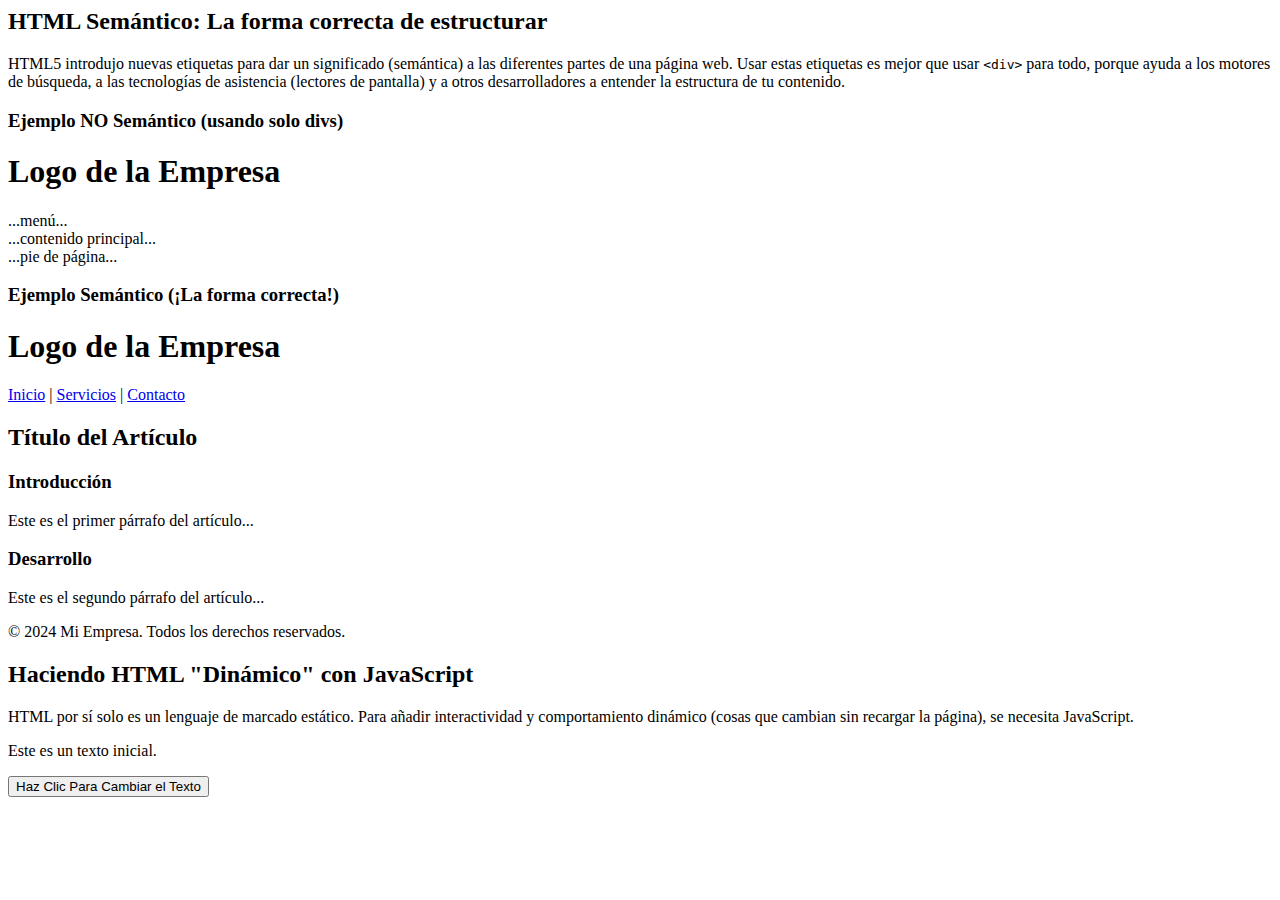
<file: 6. Semantico.html>
<!-- ======================================================================= -->
  <!-- SECCIÓN 6: HTML SEMÁNTICO Y DINÁMICO                                    -->
  <!-- ======================================================================= -->

  <h2>HTML Semántico: La forma correcta de estructurar</h2>
  <p>
    HTML5 introdujo nuevas etiquetas para dar un significado (semántica) a las diferentes partes de una página web. Usar estas etiquetas es mejor que usar <code>&lt;div&gt;</code> para todo, porque ayuda a los motores de búsqueda, a las tecnologías de asistencia (lectores de pantalla) y a otros desarrolladores a entender la estructura de tu contenido.
  </p>

  <!-- 30. <div>: Es la etiqueta de bloque más genérica. Es un "divisor" o contenedor sin
       ningún significado semántico. Se usa para agrupar elementos y aplicarles estilos CSS
       o para manipulación con JavaScript. Es el bloque de construcción fundamental. -->

  <div class="non-semantic-example">
    <h3>Ejemplo NO Semántico (usando solo divs)</h3>
    <div class="header">
      <h1>Logo de la Empresa</h1>
      <div class="nav">...menú...</div>
    </div>
    <div class="main-content">
      <div class="article">...contenido principal...</div>
    </div>
    <div class="footer">...pie de página...</div>
  </div>

  <!-- Etiquetas Semánticas como <header>, <nav>, <main>, <article>, <section>, <aside>, <footer> -->
  <div class="semantic-example">
    <h3>Ejemplo Semántico (¡La forma correcta!)</h3>
    
    <!-- <header>: Representa el encabezado de una página o sección. Suele contener el logo,
         título principal y la navegación. -->
    <header>
      <h1>Logo de la Empresa</h1>
      <!-- <nav>: Representa una sección de enlaces de navegación. -->
      <nav>
        <a href="#">Inicio</a> | <a href="#">Servicios</a> | <a href="#">Contacto</a>
      </nav>
    </header>

    <!-- <main>: Representa el contenido principal y único del <body>. Solo debe haber uno por página. -->
    <main>
      <!-- <article>: Representa un contenido independiente y autocontenido (p. ej., un post de blog,
           un artículo de noticias, un comentario). -->
      <article>
        <h2>Título del Artículo</h2>
        <!-- <section>: Representa una sección genérica de un documento. Agrupa contenido temáticamente. -->
        <section>
          <h3>Introducción</h3>
          <p>Este es el primer párrafo del artículo...</p>
        </section>
        <section>
          <h3>Desarrollo</h3>
          <p>Este es el segundo párrafo del artículo...</p>
        </section>
      </article>
    </main>

    <!-- <footer>: Representa el pie de página de una página o sección. Suele contener
         información de copyright, enlaces a redes sociales, etc. -->
    <footer>
      <p>&copy; 2024 Mi Empresa. Todos los derechos reservados.</p>
    </footer>
  </div>

  <h2>Haciendo HTML "Dinámico" con JavaScript</h2>
  <p>
    HTML por sí solo es un lenguaje de marcado estático. Para añadir interactividad y comportamiento dinámico (cosas que cambian sin recargar la página), se necesita JavaScript.
  </p>
  
  <p id="parrafo-dinamico">Este es un texto inicial.</p>
  <button onclick="cambiarTexto()">Haz Clic Para Cambiar el Texto</button>

  <!-- <script>: Se usa para incrustar o referenciar código JavaScript. -->
  <script>
    // Esta función de JavaScript se ejecuta cuando se hace clic en el botón de arriba.
    function cambiarTexto() {
      // document.getElementById() es un método de JS para encontrar un elemento HTML por su 'id'.
      const parrafo = document.getElementById('parrafo-dinamico');
      // .innerHTML permite cambiar el contenido HTML de ese elemento.
      parrafo.innerHTML = "¡El texto ha cambiado gracias a JavaScript!";
      parrafo.style.color = '#28a745';
      parrafo.style.fontWeight = 'bold';
    }
  </script>

</body>
</html>
</file>
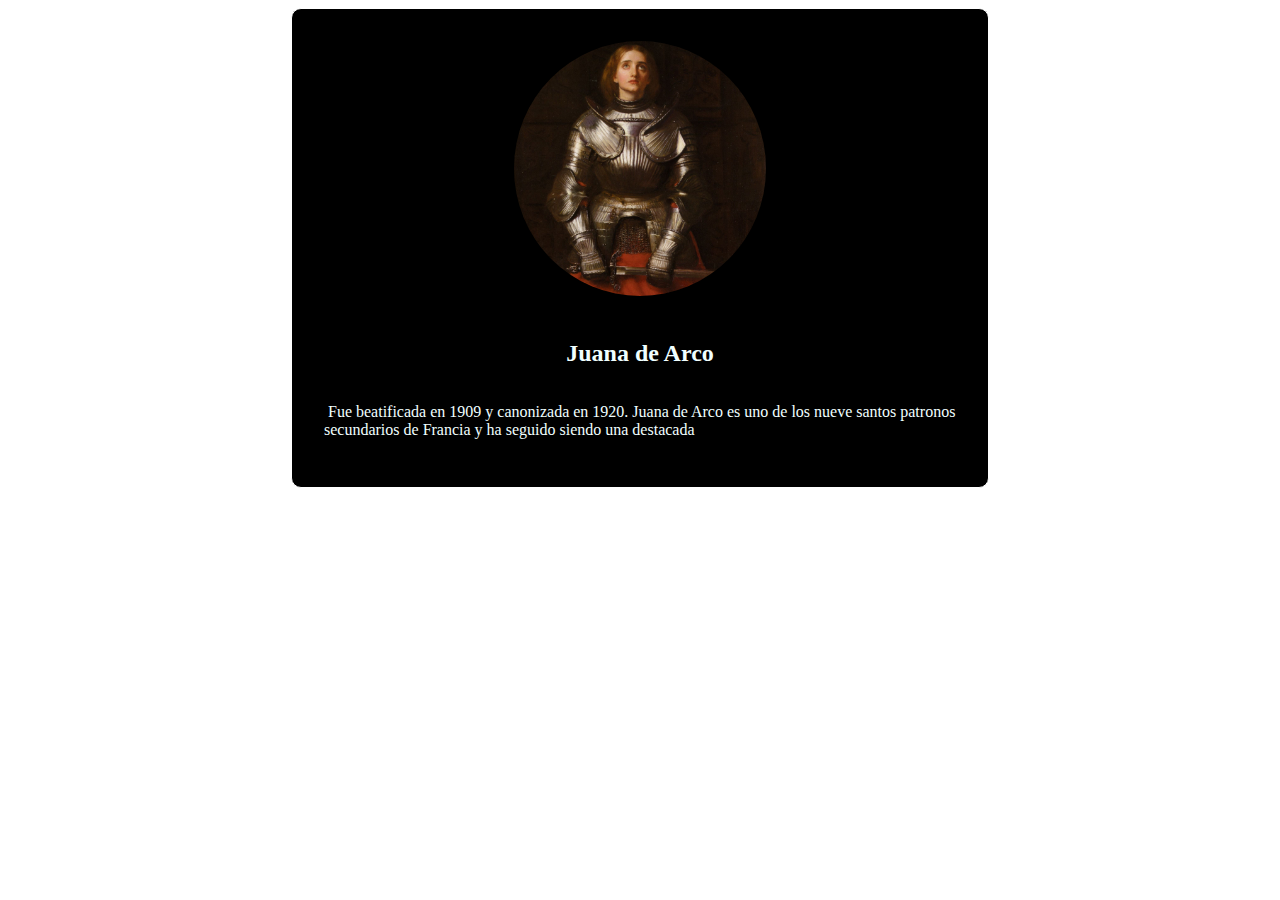
<file: ejercicio7.html>
<!DOCTYPE html>
<html lang="en">
<head>
    <meta charset="UTF-8">
    <meta name="viewport" content="width=device-width, initial-scale=1.0">
    <title>Document</title>
    <link rel="stylesheet" href="ejercicio7.css">
</head>
<body>
    <div class="tarjeta">
        <img src="juana-de-arco_0.jpg" alt="tarjeta">
        <h2>Juana de Arco</h2>
        <p>​ Fue beatificada en 1909 y canonizada en 1920. Juana de Arco es uno de los nueve santos patronos secundarios de Francia y ha seguido siendo una destacada</p>
    </div>
</body>
</html>
</file>
<file: ejercicio7.css>
.tarjeta {
    background-color: black;
    border: 1px solid white;
    border-radius: 10px;
    box-shadow: 0 2px 8px rgba(255, 255, 255, 0.2);
    width: 50%;
    margin: 0 auto 1.5rem auto;
    padding: 2rem;
    color: azure;
    font-family: 'Times New Roman', Times, serif;
    display: flex;
    flex-direction: column;
    align-items: center;
    justify-content: center;
}

img {
    width: 40%;
    border-radius: 50%;
    margin-bottom: 1.5rem;
}
</file>
